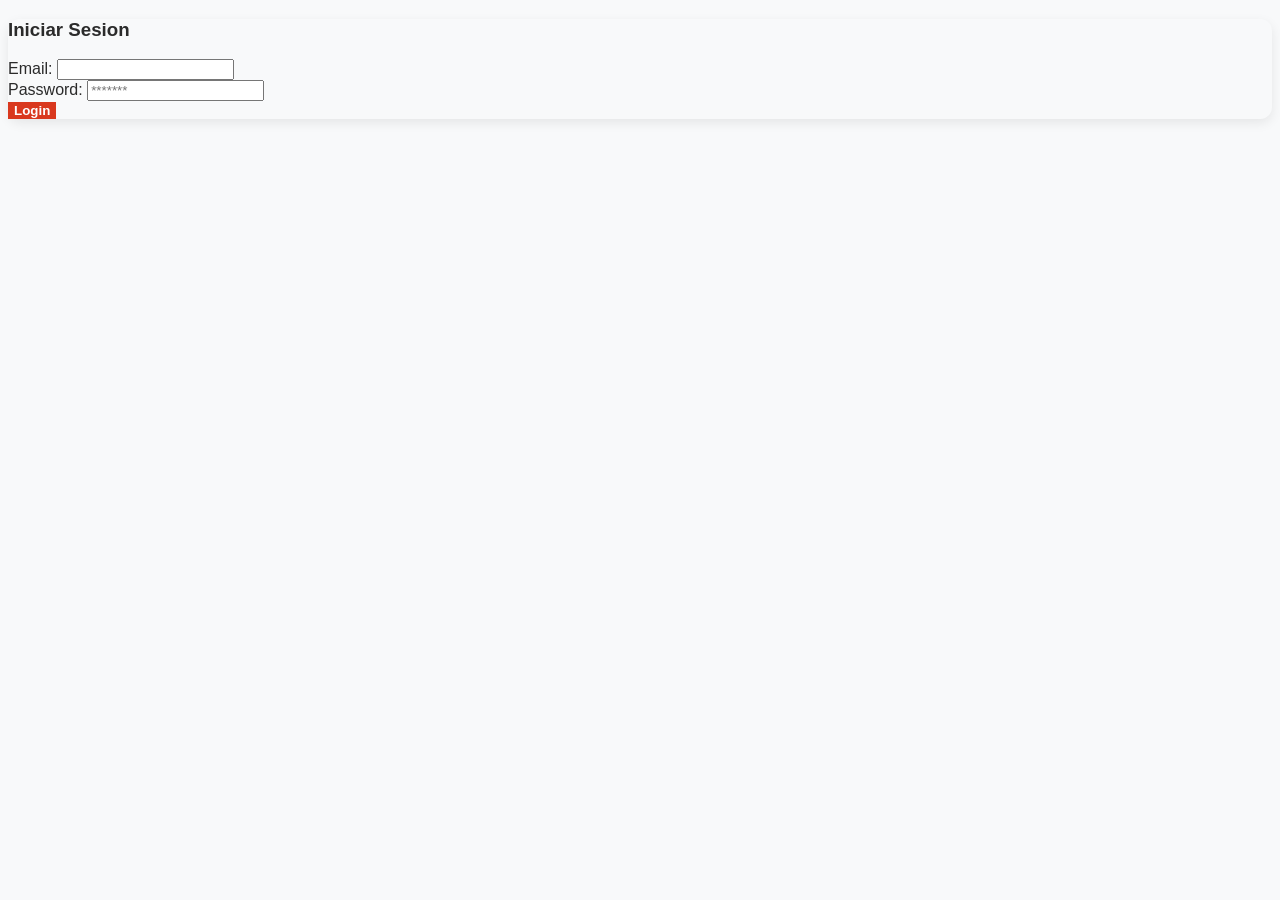
<file: index.html>
<!doctype html>
<html class="no-js" lang="">

<head>
  <meta charset="utf-8">
  <meta name="viewport" content="width=device-width, initial-scale=1">
  <title></title>
  <link rel="stylesheet" href="css/style.css">
  <meta name="description" content="">

  <meta property="og:title" content="">
  <meta property="og:type" content="">
  <meta property="og:url" content="">
  <meta property="og:image" content="">
  <meta property="og:image:alt" content="">

  <link rel="icon" href="/favicon.ico" sizes="any">
  <link rel="icon" href="/icon.svg" type="image/svg+xml">
  <link rel="apple-touch-icon" href="icon.png">

  <link rel="manifest" href="site.webmanifest">
  <meta name="theme-color" content="#fafafa">
</head>

<body>


<div class="container">
  <div class="row justify-content-center">
    <div class="col-md-6">
      <div class="card card-custom p-4">
        <h3 class="mb-3 text-center">Iniciar Sesion</h3>



        <div class="mb-3">
          <label for="email" class="form-label fw-bold">Email:</label>
          <input type="text" id="email" class="form-control">
        </div>

        <div class="mb-3">
          <label for="password" class="form-label fw-bold">Password:</label>
          <input type="password" id="password" class="form-control" placeholder="*******">
        </div>


        <button onclick="login()" class="btn btn-volcan w-100 py-2">
          Login
          </button>
      </div>
    </div>
  </div>
</div>

<script src="js/auth.js"></script>

</body>

</html>
</file>
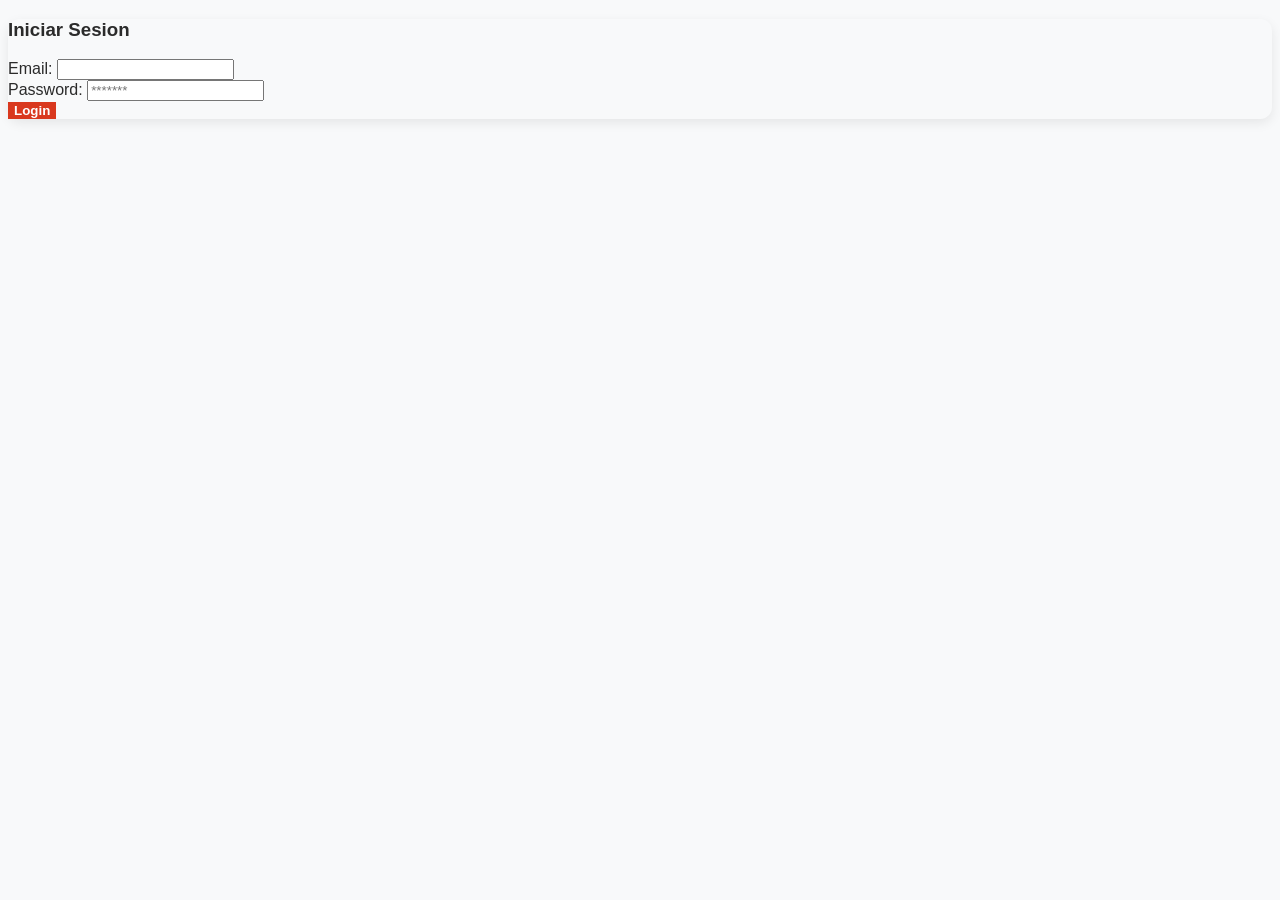
<file: carrito.html>
<!DOCTYPE html>
<html lang="es">
<head>
  <meta charset="UTF-8">
  <meta name="viewport" content="width=device-width, initial-scale=1.0">
  <title>Carrito - Gas El Volcán</title>
  <link href="https://cdn.jsdelivr.net/npm/bootstrap@5.3.0/dist/css/bootstrap.min.css" rel="stylesheet">
  <link rel="stylesheet" href="css/style.css">

  <script>
    const usuarioJson = localStorage.getItem("user");

    if (!usuarioJson) {
      window.location.href = "index.html";
    } else {
      const usuario = JSON.parse(usuarioJson);
      if (!usuario.id) {
        localStorage.removeItem("user");
        window.location.href = "index.html";
      }
    }
  </script>
</head>
<body>


<nav class="navbar navbar-dark navbar-volcan mb-4">
  <div class="container">
    <span class="navbar-brand mb-0 h1 fw-bold">🔥 Gas El Volcán</span>
    <div>
      <a href="pedidos.html" class="btn btn-outline-light btn-sm">Ver Historial de Pedidos</a>
      <button id="btn-cerrar-sesion" class="btn btn-danger btn-sm" style="display: none;">Cerrar Sesión</button>
    </div>
  </div>
</nav>

<script>
  document.addEventListener("DOMContentLoaded", () => {
    const btnCerrarSesion = document.getElementById("btn-cerrar-sesion");
    const userStorage = localStorage.getItem("user");

    if (userStorage) {
      btnCerrarSesion.style.display = "inline-block";
    }

    btnCerrarSesion.addEventListener("click", () => {
      localStorage.removeItem("user");
      window.location.href = "index.html";
    });
  });
</script>



<div class="container">
  <div class="row justify-content-center">
    <div class="col-md-6">
      <div class="card card-custom p-4">
        <h3 class="mb-3 text-center">Realizar Pedido</h3>

        <!-- Seleccionar Formato de Gas -->
        <div class="mb-3">
          <label for="tipo-gas" class="form-label fw-bold">Selecciona el tipo de gas:</label>
          <select id="tipo-gas" class="form-select" onchange="calcularTotal()">
            <option value="16000">Cilindro 11 Kg - $16.000</option>
            <option value="21500" selected>Cilindro 15 Kg - $21.500</option>
            <option value="65000">Cilindro 45 Kg - $65.000</option>
          </select>
        </div>

        <!-- Seleccionar Cantidad -->
        <div class="mb-3">
          <label for="cantidad" class="form-label fw-bold">Cantidad:</label>
          <input type="number" id="cantidad" class="form-control" value="1" min="1" max="10" onchange="calcularTotal()" onkeyup="calcularTotal()">
        </div>

        <!-- Dirección de entrega -->
        <div class="mb-3">
          <label for="direccion" class="form-label fw-bold">Dirección de entrega:</label>
          <input type="text" id="direccion" class="form-control" placeholder="Ej: Av. Libertad 123">
        </div>

        <!-- Resumen de pago -->
        <div class="d-flex justify-content-between align-items-center my-3 p-3 bg-light rounded">
          <span class="fs-5">Total a Pagar:</span>
          <span class="fs-4 fw-bold text-danger">$<span id="monto-total">21500</span></span>
        </div>

        <button onclick="enviarPedidoBackend()" class="btn btn-volcan w-100 py-2">
          Confirmar y Pagar
        </button>
      </div>
    </div>
  </div>
</div>

<script src="js/carrito.js"></script>
</body>
</html>
</file>
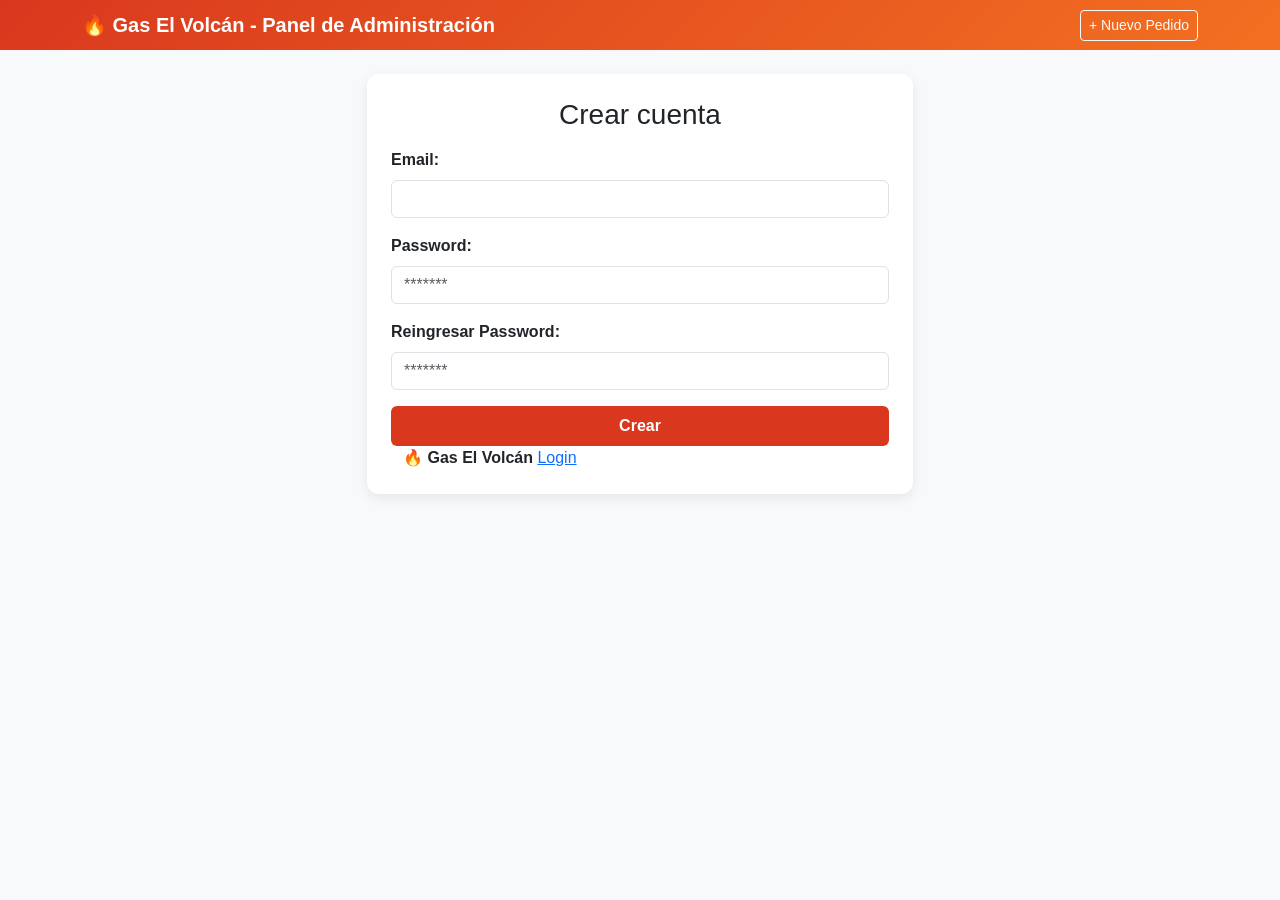
<file: crearUsuario.html>
<!doctype html>
<html class="no-js" lang="">

<head>
  <meta charset="utf-8">
  <meta name="viewport" content="width=device-width, initial-scale=1">
  <title></title>
  <link rel="stylesheet" href="css/style.css">
  <meta name="description" content="">

  <meta property="og:title" content="">
  <meta property="og:type" content="">
  <meta property="og:url" content="">
  <meta property="og:image" content="">
  <meta property="og:image:alt" content="">

  <link rel="icon" href="/favicon.ico" sizes="any">
  <link rel="icon" href="/icon.svg" type="image/svg+xml">
  <link rel="apple-touch-icon" href="icon.png">

  <link rel="manifest" href="site.webmanifest">
  <meta name="theme-color" content="#fafafa">
  <link href="https://cdn.jsdelivr.net/npm/bootstrap@5.3.0/dist/css/bootstrap.min.css" rel="stylesheet">
  <link rel="stylesheet" href="css/style.css">
</head>

<body>

<nav class="navbar navbar-dark navbar-volcan mb-4">
  <div class="container">
    <span class="navbar-brand mb-0 h1 fw-bold">🔥 Gas El Volcán - Panel de Administración</span>
    <a href="carrito.html" class="btn btn-outline-light btn-sm">+ Nuevo Pedido</a>
  </div>
</nav>
<div class="container">
  <div class="row justify-content-center">
    <div class="col-md-6">
      <div class="card card-custom p-4">
        <h3 class="mb-3 text-center">Crear cuenta</h3>



        <div class="mb-3">
          <label for="email" class="form-label fw-bold">Email:</label>
          <input type="text" id="email" class="form-control">
        </div>

        <div class="mb-3">
          <label for="password" class="form-label fw-bold">Password:</label>
          <input type="password" id="password" class="form-control" placeholder="*******">
        </div>


        <div class="mb-3">
          <label for="password2" class="form-label fw-bold">Reingresar Password:</label>
          <input type="password" id="password2" class="form-control" placeholder="*******">
        </div>


        <button onclick="crear()" class="btn btn-volcan w-100 py-2">
          Crear
        </button>

        <div class="container">
          <span class="navbar-brand mb-0 h1 fw-bold">🔥 Gas El Volcán</span>
          <a href="index.html" >Login</a>
        </div>
      </div>
    </div>
  </div>
</div>

<script src="js/auth.js"></script>

</body>

</html>
</file>
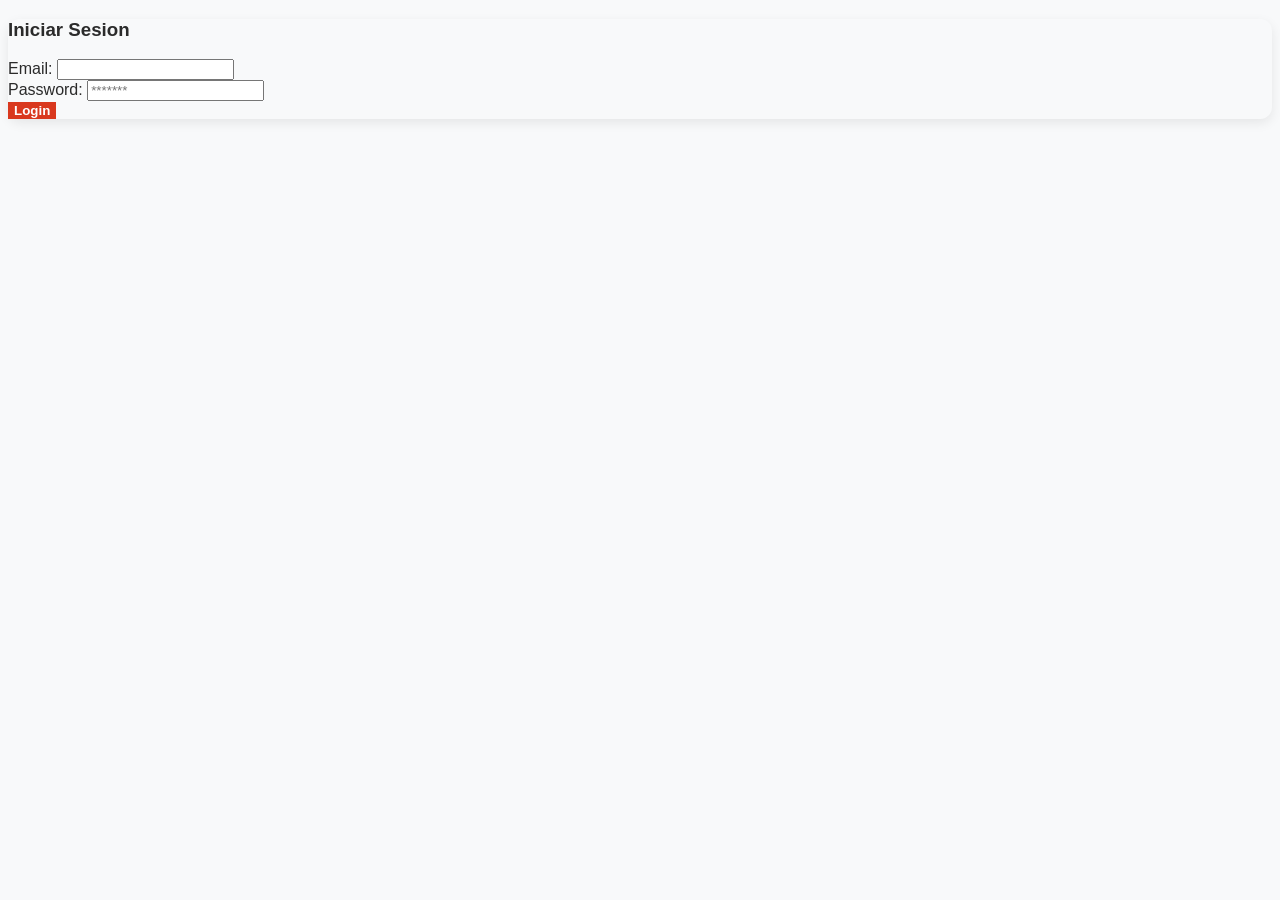
<file: pedidos.html>
<!DOCTYPE html>
<html lang="es">
<head>
  <meta charset="UTF-8">
  <meta name="viewport" content="width=device-width, initial-scale=1.0">
  <title>Pedidos - Gas El Volcán</title>
  <link href="https://cdn.jsdelivr.net/npm/bootstrap@5.3.0/dist/css/bootstrap.min.css" rel="stylesheet">
  <link rel="stylesheet" href="css/style.css">

  <script>
    const usuarioJson = localStorage.getItem("user");

    if (!usuarioJson) {
      window.location.href = "index.html"; // Cambia por la ruta de tu login
    } else {
      const usuario = JSON.parse(usuarioJson);
      if (!usuario.id) {
        localStorage.removeItem("user"); // Limpiamos datos corruptos
        window.location.href = "index.html";
      }
    }
  </script>
</head>
<body>

<nav class="navbar navbar-dark navbar-volcan mb-4">
  <div class="container">
    <span class="navbar-brand mb-0 h1 fw-bold">🔥 Gas El Volcán - Panel de Administración</span>
    <div>
      <a href="carrito.html" class="btn btn-outline-light btn-sm me-2">+ Nuevo Pedido</a>
      <button id="btn-cerrar-sesion" class="btn btn-danger btn-sm" style="display: none;">Cerrar Sesión</button>
    </div>
  </div>
</nav>

<script>
  document.addEventListener("DOMContentLoaded", () => {
    const btnCerrarSesion = document.getElementById("btn-cerrar-sesion");
    const userStorage = localStorage.getItem("user");

    if (userStorage) {
      btnCerrarSesion.style.display = "inline-block";
    }

    btnCerrarSesion.addEventListener("click", () => {
      localStorage.removeItem("user");
      window.location.href = "index.html";
    });
  });
</script>


<div class="container">
  <div class="card card-custom p-4">
    <div class="d-flex justify-content-between align-items-center mb-3">
      <h3 class="m-0">Historial de Pedidos</h3>
      <button onclick="cargarPedidos()" class="btn btn-volcan btn-sm">
        🔄 Actualizar Tabla
      </button>
    </div>

    <div class="table-responsive">
      <table class="table table-hover table-custom align-middle">
        <thead>
        <tr>
          <th>ID Pedido</th>
          <th>Cliente</th>
          <th>Dirección</th>
          <th>Monto Total</th>
          <th>Estado</th>
          <th>Fecha</th>
        </tr>
        </thead>
        <tbody id="tabla-pedidos">
        <tr>
          <td colspan="6" class="text-center">Cargando datos...</td>
        </tr>
        </tbody>
      </table>
    </div>
  </div>
</div>

<script src="js/pedidos.js"></script>
</body>
</html>
</file>
<file: css/style.css>
/* Estilos principales - Gas El Volcán */
:root {
  --color-primario: #d9381e; /* Rojo volcán */
  --color-secundario: #f37021; /* Naranja fuego */
  --color-oscuro: #2b2b2b;
  --color-fondo: #f8f9fa;
}

body {
  background-color: var(--color-fondo);
  font-family: 'Segoe UI', Tahoma, Geneva, Verdana, sans-serif;
  color: var(--color-oscuro);
}

.navbar-volcan {
  background: linear-gradient(135deg, var(--color-primario), var(--color-secundario));
}

.card-custom {
  border: none;
  border-radius: 12px;
  box-shadow: 0 4px 12px rgba(0,0,0,0.08);
}

.btn-volcan {
  background-color: var(--color-primario);
  color: white;
  border: none;
  font-weight: 600;
  transition: all 0.3s ease;
}

.btn-volcan:hover {
  background-color: var(--color-secundario);
  color: white;
}

.table-custom thead {
  background-color: var(--color-oscuro);
  color: white;
}
</file>
